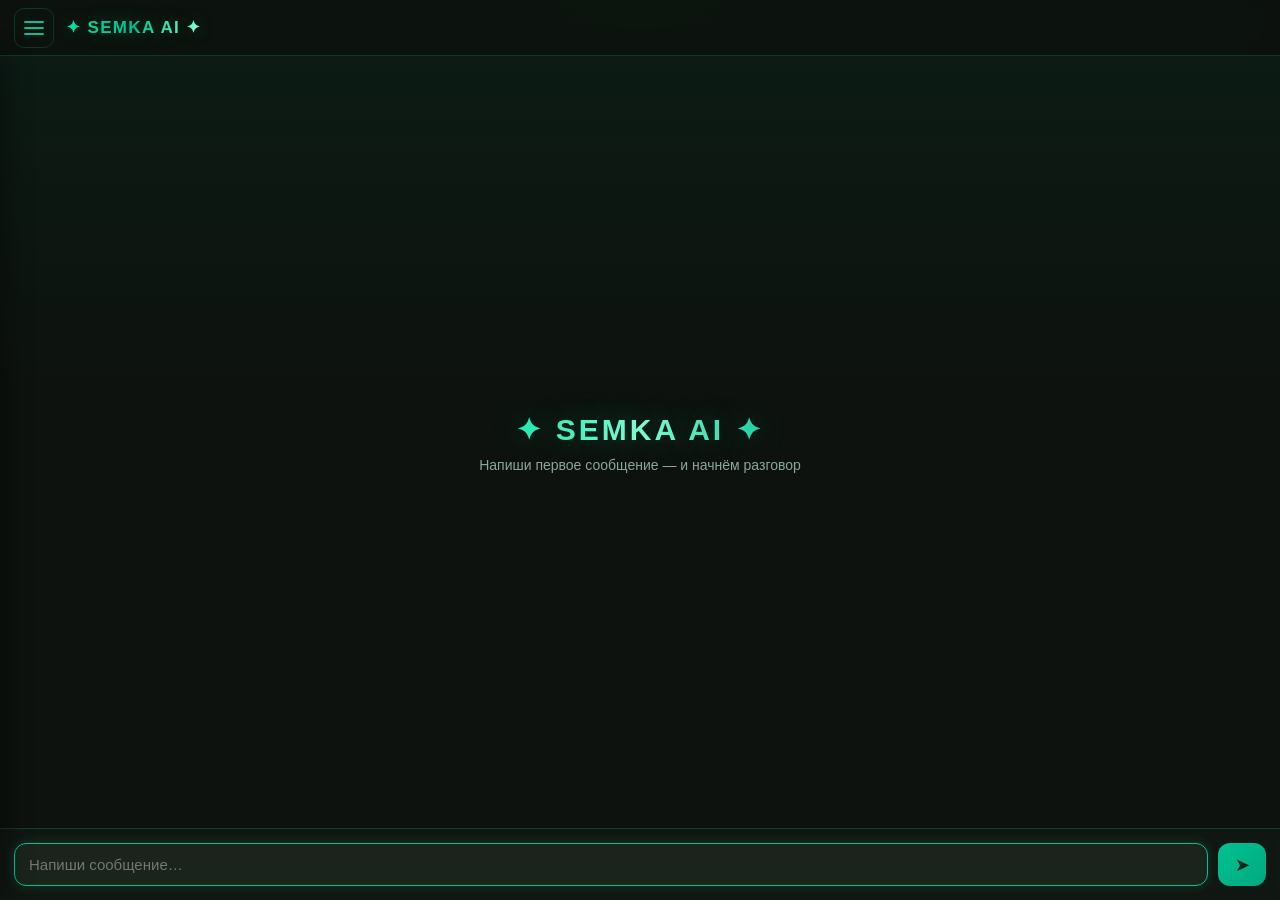
<file: index.html>
<!DOCTYPE html>
<html lang="ru">
<head>
<meta charset="UTF-8">
<meta name="viewport" content="width=device-width, initial-scale=1.0">
<title>Semka AI — премиальный помощник</title>
<link rel="stylesheet" href="style.css">
</head>
<body>
<div class="topbar">
  <button id="menuBtn" class="menu-btn" title="История чатов">
    <span class="bars"><span></span><span></span><span></span></span>
  </button>
  <div class="logo">✦ SEMKA AI ✦</div>
</div>

<aside id="sidebar">
  <button id="newChatBtn" class="new-chat">＋ Новый чат</button>
  <div id="chatList" class="chat-list"></div>
  <div id="storageWarn" class="warn hidden">Этот браузер не сохраняет чаты для локальных файлов. Используйте кнопки ниже.</div>
  <div class="side-buttons">
    <button id="saveBtn" class="side-btn">💾 Сохранить чаты</button>
    <button id="loadBtn" class="side-btn">📂 Загрузить</button>
    <input type="file" id="loadFile" accept=".json" class="hidden">
  </div>
</aside>

<div id="overlay"></div>

<main id="chatBox">
  <div id="messages" class="messages">
    <div id="hero" class="hero">
      <div class="hero-logo">✦ SEMKA AI ✦</div>
      <div class="hero-text">Напиши первое сообщение — и начнём разговор</div>
    </div>
  </div>
  <div class="input-area">
    <textarea id="input" rows="1" placeholder="Напиши сообщение…"></textarea>
    <button id="sendBtn" title="Отправить">➤</button>
  </div>
</main>

<script src="script.js"></script>
</body>
</html>
</file>
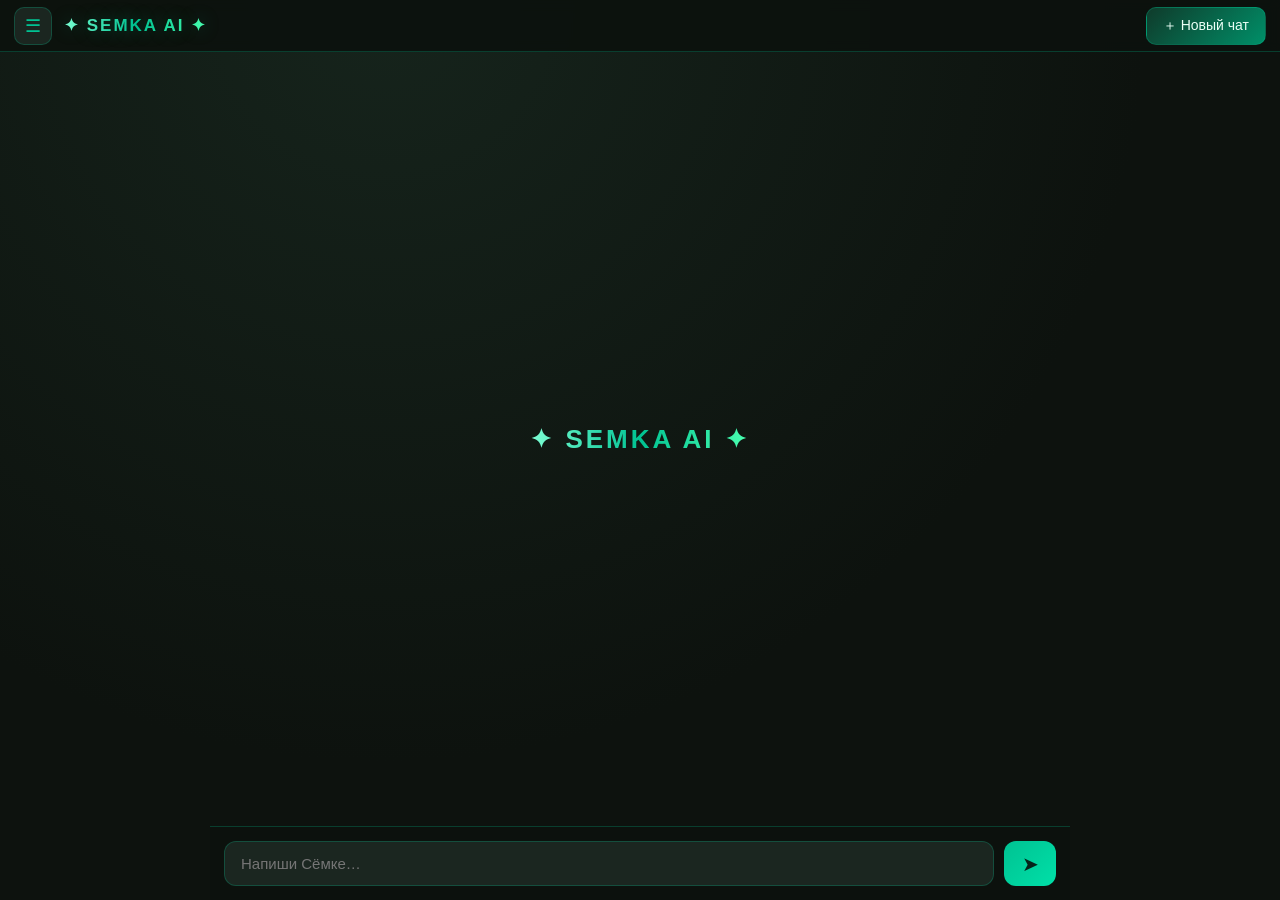
<file: semka_ai (3).html>
<!DOCTYPE html>
<html lang="ru">
<head>
<meta charset="UTF-8">
<meta name="viewport" content="width=device-width, initial-scale=1.0">
<title>Semka AI — премиальный помощник</title>
<style>
:root{
  --bg:#0d120e; --panel:#141c16; --panel2:#1b2620;
  --green:#00c292; --green-dark:#008f68; --green-deep:#0f2b1d;
  --text:#e6efe9; --dim:#8aa898;
  --border:rgba(0,194,146,.25); --glow:rgba(0,194,146,.35);
}
*{box-sizing:border-box; margin:0; padding:0;}
body{font-family:'Segoe UI',Tahoma,Verdana,sans-serif; background:radial-gradient(circle at 30% 0%, #16241c 0%, var(--bg) 60%); color:var(--text); height:100vh; overflow:hidden;}

/* ===== Верхняя панель ===== */
#topbar{position:fixed; top:0; left:0; right:0; height:52px; display:flex; align-items:center; gap:12px; padding:0 14px; background:rgba(13,18,14,.92); border-bottom:1px solid var(--border); z-index:50; backdrop-filter:blur(6px);}
#menuBtn{width:38px; height:38px; border-radius:10px; border:1px solid var(--border); background:var(--panel2); color:var(--green); font-size:18px; cursor:pointer; transition:.2s; z-index:60;}
#menuBtn:hover{background:var(--green-deep); box-shadow:0 0 12px var(--glow);}
#brand{font-weight:700; letter-spacing:2px; font-size:17px;
  background:linear-gradient(90deg,#7dffd4,var(--green),#4affb0);
  -webkit-background-clip:text; background-clip:text; color:transparent;
  text-shadow:0 0 18px rgba(0,194,146,.35);}
#newChat{margin-left:auto; padding:9px 16px; border-radius:10px; border:1px solid var(--border); background:linear-gradient(135deg,#0f3b2b,var(--green-dark)); color:#eafff6; font-size:14px; cursor:pointer; transition:.2s;}
#newChat:hover{box-shadow:0 0 14px var(--glow); transform:translateY(-1px);}

/* ===== Панель истории ===== */
#overlay{position:fixed; inset:0; background:rgba(0,0,0,.5); opacity:0; pointer-events:none; transition:.25s; z-index:55;}
#overlay.show{opacity:1; pointer-events:auto;}
#sidebar{position:fixed; top:52px; bottom:0; left:0; width:280px; background:var(--panel); border-right:1px solid var(--border); padding:12px; display:flex; flex-direction:column; gap:10px; transform:translateX(-100%); transition:transform .25s; z-index:56;}
#sidebar.open{transform:translateX(0);}
#storageWarn{display:none; background:#4a3208; border:1px solid #b8860b; color:#ffe9a8; padding:10px; border-radius:8px; font-size:12.5px; line-height:1.4;}
#chatList{flex:1; overflow-y:auto; display:flex; flex-direction:column; gap:4px;}
.chat-item{display:flex; align-items:center; justify-content:space-between; gap:8px; padding:9px 10px; border-radius:8px; cursor:pointer; font-size:14px; color:var(--dim); white-space:nowrap; overflow:hidden; transition:.15s;}
.chat-item span.t{overflow:hidden; text-overflow:ellipsis;}
.chat-item:hover,.chat-item.active{background:var(--green-deep); color:#eafff6; box-shadow:inset 0 0 0 1px var(--border);}
.del{opacity:0; color:#ff6b5a; font-weight:bold; cursor:pointer; padding:0 4px; transition:.15s;}
.chat-item:hover .del{opacity:1;}
.sideBtns{display:flex; gap:8px;}
.sideBtns button{flex:1; padding:9px 6px; border-radius:8px; border:1px solid var(--border); background:var(--panel2); color:var(--text); font-size:12.5px; cursor:pointer; transition:.2s;}
.sideBtns button:hover{background:var(--green-deep); box-shadow:0 0 10px var(--glow);}

/* ===== Чат ===== */
#chatWrap{position:fixed; top:52px; bottom:0; left:0; right:0; display:flex; flex-direction:column;}
#messages{flex:1; overflow-y:auto; padding:20px 16px 20px 16px; display:flex; flex-direction:column; gap:14px; max-width:860px; width:100%; margin:0 auto;}
#empty{margin:auto; text-align:center; color:var(--dim); font-size:26px; letter-spacing:3px; font-weight:700;
  background:linear-gradient(90deg,#7dffd4,var(--green),#4affb0);
  -webkit-background-clip:text; background-clip:text; color:transparent;
  animation:pulse 2.4s infinite;}
@keyframes pulse{0%,100%{opacity:.55; text-shadow:0 0 8px var(--glow);}50%{opacity:1; text-shadow:0 0 26px var(--glow);}}
.msg{padding:12px 16px; border-radius:16px; max-width:82%; line-height:1.45; font-size:15px; word-wrap:break-word; white-space:pre-wrap;}
.msg.user{align-self:flex-end; background:linear-gradient(135deg,#0f3b2b,#0d5c40); border:1px solid var(--border); border-bottom-right-radius:4px; box-shadow:0 2px 10px rgba(0,0,0,.35);}
.msg.bot{align-self:flex-start; background:var(--panel2); border:1px solid var(--border); border-bottom-left-radius:4px; box-shadow:0 0 14px rgba(0,194,146,.12);}
.msg.error{align-self:center; background:#3a1512; border:1px solid #a33; color:#ffc9c2; font-size:13.5px;}
.dots{display:inline-flex; gap:5px; padding:4px 2px;}
.dots i{width:8px; height:8px; border-radius:50%; background:var(--green); animation:jump 1.1s infinite;}
.dots i:nth-child(2){animation-delay:.18s;} .dots i:nth-child(3){animation-delay:.36s;}
@keyframes jump{0%,60%,100%{transform:translateY(0);}30%{transform:translateY(-7px);}}

/* ===== Ввод ===== */
#inputArea{padding:14px; border-top:1px solid var(--border); background:rgba(13,18,14,.85); display:flex; gap:10px; max-width:860px; width:100%; margin:0 auto;}
#inp{flex:1; resize:none; padding:13px 16px; border-radius:12px; border:1px solid var(--border); background:var(--panel2); color:var(--text); font-size:15px; font-family:inherit; outline:none; max-height:130px; transition:.2s;}
#inp:focus{border-color:var(--green); box-shadow:0 0 12px var(--glow);}
#send{width:52px; border-radius:12px; border:none; background:linear-gradient(135deg,var(--green),#00e0a8); color:#06231a; font-size:20px; cursor:pointer; transition:.2s;}
#send:hover{box-shadow:0 0 16px var(--glow); transform:translateY(-1px);}
#send:disabled{opacity:.45; cursor:default; transform:none;}
::-webkit-scrollbar{width:8px;} ::-webkit-scrollbar-thumb{background:#2a4436; border-radius:4px;}
</style>
</head>
<body>

<div id="topbar">
  <button id="menuBtn" title="История чатов">☰</button>
  <div id="brand">✦ SEMKA AI ✦</div>
  <button id="newChat">＋ Новый чат</button>
</div>

<div id="overlay"></div>
<div id="sidebar">
  <div id="storageWarn">⚠ Браузер не сохраняет данные для этого файла — чаты пропадут при закрытии. Пользуйтесь кнопками «💾 Сохранить» и «📂 Загрузить» ниже.</div>
  <div id="chatList"></div>
  <div class="sideBtns">
    <button id="saveBtn">💾 Сохранить</button>
    <button id="loadBtn">📂 Загрузить</button>
  </div>
</div>

<div id="chatWrap">
  <div id="messages"><div id="empty">✦ SEMKA AI ✦</div></div>
  <div id="inputArea">
    <textarea id="inp" rows="1" placeholder="Напиши Сёмке…"></textarea>
    <button id="send">➤</button>
  </div>
</div>
<input type="file" id="fileInp" accept=".json" style="display:none">

<script>
"use strict";
var MAX_TRIES = 100;      // до 100 попыток достучаться
var RETRY_DELAY = 1500;   // пауза между попытками, мс
var API_URL = "https://text.pollinations.ai/openai";

var chats = [];           // [{title, msgs:[{role,content}]}]
var cur = -1;
var busy = false;
var storageOK = (function(){ try{ localStorage.setItem("__t","1"); localStorage.removeItem("__t"); return true; }catch(e){ return false; } })();

var $ = function(id){ return document.getElementById(id); };
var msgBox = $("messages"), inp = $("inp"), sendBtn = $("send"), menuBtn = $("menuBtn");
var sidebar = $("sidebar"), overlay = $("overlay"), chatList = $("chatList");

/* ---------- Хранилище ---------- */
function loadAll(){ if(!storageOK) return; try{ chats = JSON.parse(localStorage.getItem("semka_chats")||"[]"); }catch(e){ chats=[]; } }
function saveAll(){ if(storageOK){ try{ localStorage.setItem("semka_chats", JSON.stringify(chats)); }catch(e){} } }
if(!storageOK) $("storageWarn").style.display = "block";

/* ---------- Панель ---------- */
function togglePanel(open){
  var willOpen = (open===undefined) ? !sidebar.classList.contains("open") : open;
  sidebar.classList.toggle("open", willOpen);
  overlay.classList.toggle("show", willOpen);
  menuBtn.textContent = willOpen ? "✕" : "☰";
}
menuBtn.onclick = function(){ togglePanel(); };
overlay.onclick = function(){ togglePanel(false); };
document.addEventListener("keydown", function(e){ if(e.key==="Escape") togglePanel(false); });

/* ---------- Чаты ---------- */
function curChat(){ return chats[cur] || null; }

function renderList(){
  chatList.innerHTML = "";
  chats.forEach(function(c,i){
    var d = document.createElement("div");
    d.className = "chat-item" + (i===cur?" active":"");
    var t = document.createElement("span"); t.className="t"; t.textContent = c.title || "Чат";
    var x = document.createElement("span"); x.className="del"; x.textContent="✕"; x.title="Удалить чат";
    x.onclick = function(ev){ ev.stopPropagation(); removeChat(i); };
    d.appendChild(t); d.appendChild(x);
    d.onclick = function(){ cur = i; renderList(); renderMsgs(); togglePanel(false); };
    chatList.appendChild(d);
  });
}

function removeChat(i){
  chats.splice(i,1);
  if(chats.length===0){ addChat(); }
  else if(cur===i){ cur = Math.max(0, Math.min(i, chats.length-1)); }
  saveAll(); renderList(); renderMsgs();
}

function addChat(){
  chats.push({title:"", msgs:[]});
  cur = chats.length-1;
  saveAll(); renderList(); renderMsgs();
  togglePanel(false);
}

function renderMsgs(){
  msgBox.innerHTML = "";
  var c = curChat();
  if(!c || c.msgs.length===0){ msgBox.innerHTML = '<div id="empty">✦ SEMKA AI ✦</div>'; return; }
  c.msgs.forEach(function(m){ addBubble(m.role, m.content); });
  msgBox.scrollTop = msgBox.scrollHeight;
}

function addBubble(role, text, isErr){
  var d = document.createElement("div");
  d.className = "msg " + role + (isErr?" error":"");
  d.textContent = text;
  msgBox.appendChild(d);
  return d;
}

/* ---------- Отправка ---------- */
function escPrompt(msgs){
  return msgs.map(function(m){ return (m.role==="user"?"Пользователь: ":"Semka: ")+m.content; }).join("\n");
}

async function askAI(history){
  var systemMsg = {role:"system", content:"Ты — Semka AI, дружелюбный и умный помощник. Отвечай по-русски, живо и по делу."};
  var payload = {model:"openai", messages:[systemMsg].concat(history.slice(-12))};
  var lastErr = null;
  for(var attempt=1; attempt<=MAX_TRIES; attempt++){
    try{
      var r = await fetch(API_URL, {
        method:"POST",
        headers:{ "Content-Type":"application/json" },
        body: JSON.stringify(payload)
      });
      if(!r.ok) throw new Error("HTTP "+r.status);
      var data = await r.json();
      var text = (data && data.choices && data.choices[0] && data.choices[0].message && data.choices[0].message.content) || "";
      if(text.trim()) return text.trim();
      throw new Error("пустой ответ");
    }catch(e){ lastErr = e; await new Promise(function(res){ setTimeout(res, RETRY_DELAY); }); }
  }
  throw lastErr || new Error("нет ответа");
}

async function send(){
  if(busy) return;
  var text = inp.value.trim();
  if(!text) return;
  var c = curChat();
  if(!c) addChat(), c = chats[cur];

  busy = true; sendBtn.disabled = true;
  var emptyEl = $("empty"); if(emptyEl) emptyEl.remove();

  c.msgs.push({role:"user", content:text});
  if(!c.title) c.title = text.slice(0,32);
  addBubble("user", text);
  inp.value = ""; inp.style.height = "auto";
  saveAll(); renderList();
  msgBox.scrollTop = msgBox.scrollHeight;

  var dots = addBubble("bot","");
  dots.innerHTML = '<span class="dots"><i></i><i></i><i></i></span>';
  msgBox.scrollTop = msgBox.scrollHeight;

  try{
    var answer = await askAI(c.msgs.slice(0,-1));
    dots.remove();
    c.msgs.push({role:"bot", content:answer});
    addBubble("bot", answer);
  }catch(e){
    dots.remove();
    addBubble("error","Не смогла достучаться до ИИ после 100 попыток. Проверь интернет и напиши ещё раз — чат сохранён, ничего не потерялось.", true);
  }
  busy = false; sendBtn.disabled = false;
  saveAll(); renderList();
  msgBox.scrollTop = msgBox.scrollHeight;
}

sendBtn.onclick = send;
inp.addEventListener("keydown", function(e){
  if(e.key==="Enter" && !e.shiftKey){ e.preventDefault(); send(); }
});
inp.addEventListener("input", function(){
  inp.style.height = "auto";
  inp.style.height = Math.min(inp.scrollHeight, 130) + "px";
});
$("newChat").onclick = addChat;

/* ---------- Сохранение/загрузка в файл ---------- */
$("saveBtn").onclick = function(){
  var blob = new Blob([JSON.stringify(chats,null,2)], {type:"application/json"});
  var a = document.createElement("a");
  a.href = URL.createObjectURL(blob);
  a.download = "semka_chats.json";
  a.click();
  URL.revokeObjectURL(a.href);
};
$("loadBtn").onclick = function(){ $("fileInp").click(); };
$("fileInp").onchange = function(e){
  var f = e.target.files[0]; if(!f) return;
  var rd = new FileReader();
  rd.onload = function(){
    try{
      var arr = JSON.parse(rd.result);
      if(Array.isArray(arr)){ chats = arr; cur = chats.length? 0 : -1; if(chats.length===0) addChat(); else { saveAll(); renderList(); renderMsgs(); } }
      else alert("Файл не похож на сохранённые чаты Semka AI.");
    }catch(err){ alert("Не удалось прочитать файл."); }
  };
  rd.readAsText(f);
  e.target.value = "";
};

/* ---------- Старт ---------- */
loadAll();
if(chats.length===0){ chats.push({title:"", msgs:[]}); }
cur = 0;
renderList(); renderMsgs();
</script>
</body>
</html>
</file>
<file: style.css>
:root{
  --bg:#0d120e;
  --panel:#141c16;
  --panel2:#1a241c;
  --accent:#00c292;
  --accent2:#00e5a8;
  --text:#e6efe9;
  --muted:#8aa89a;
  --border:rgba(0,194,146,.22);
  --glow:rgba(0,194,146,.35);
  --user-grad:linear-gradient(135deg,#0e4a35,#0a2e22);
  --danger:#ff6b57;
}
*{box-sizing:border-box}
html,body{height:100%}
body{
  margin:0;font-family:'Segoe UI',Tahoma,Verdana,sans-serif;
  background:radial-gradient(1200px 600px at 50% -10%,rgba(0,194,146,.12),transparent 60%),var(--bg);
  color:var(--text);
}

/* ===== top bar ===== */
.topbar{
  position:fixed;top:0;left:0;right:0;height:56px;z-index:40;
  display:flex;align-items:center;gap:12px;padding:0 14px;
  background:rgba(13,18,14,.85);backdrop-filter:blur(8px);
  border-bottom:1px solid var(--border);
}
.logo{
  font-weight:700;letter-spacing:.08em;font-size:17px;
  background:linear-gradient(90deg,#00e5a8,#00c292,#8affd8);
  -webkit-background-clip:text;background-clip:text;color:transparent;
  text-shadow:0 0 18px var(--glow);
}
.menu-btn{
  width:40px;height:40px;border-radius:10px;cursor:pointer;
  background:transparent;border:1px solid var(--border);
  display:flex;align-items:center;justify-content:center;flex-direction:column;gap:4px;
  transition:.2s;z-index:60;position:relative;
}
.menu-btn:hover{background:rgba(0,194,146,.12)}
.menu-btn .bars{display:flex;flex-direction:column;gap:4px;width:20px}
.menu-btn .bars span{height:2px;background:var(--accent);border-radius:2px;transition:.25s;display:block}
.menu-btn.open .bars span:nth-child(1){transform:translateY(6px) rotate(45deg)}
.menu-btn.open .bars span:nth-child(2){opacity:0}
.menu-btn.open .bars span:nth-child(3){transform:translateY(-6px) rotate(-45deg)}

/* ===== sidebar ===== */
#sidebar{
  position:fixed;top:56px;bottom:0;left:0;width:280px;z-index:50;
  background:var(--panel);border-right:1px solid var(--border);
  display:flex;flex-direction:column;gap:8px;padding:12px;
  transform:translateX(-100%);transition:transform .28s ease;
  box-shadow:6px 0 24px rgba(0,0,0,.35);
}
#sidebar.open{transform:translateX(0)}
.new-chat{
  padding:11px;border-radius:10px;cursor:pointer;font-size:14px;font-weight:600;
  background:linear-gradient(135deg,#00c292,#00a97e);color:#03231a;border:none;transition:.2s;
}
.new-chat:hover{filter:brightness(1.1)}
.chat-list{flex:1;overflow-y:auto;display:flex;flex-direction:column;gap:4px}
.chat-item{
  padding:9px 10px;border-radius:8px;cursor:pointer;font-size:14px;color:var(--muted);
  white-space:nowrap;overflow:hidden;text-overflow:ellipsis;
  display:flex;justify-content:space-between;align-items:center;gap:6px;transition:.2s;
}
.chat-item:hover,.chat-item.active{background:rgba(0,194,146,.14);color:#fff}
.chat-item .del{
  opacity:0;color:var(--danger);font-weight:700;cursor:pointer;padding:0 4px;flex-shrink:0;
}
.chat-item:hover .del{opacity:1}
.warn{
  font-size:12px;color:#ffb26b;background:rgba(255,150,60,.1);
  border:1px solid rgba(255,150,60,.35);border-radius:8px;padding:8px;
}
.hidden{display:none}
.side-buttons{display:flex;gap:6px}
.side-btn{
  flex:1;padding:9px 4px;font-size:12px;border-radius:8px;cursor:pointer;
  background:var(--panel2);color:var(--text);border:1px solid var(--border);transition:.2s;
}
.side-btn:hover{background:rgba(0,194,146,.15)}

/* ===== overlay ===== */
#overlay{
  position:fixed;inset:0;z-index:45;background:rgba(0,0,0,.45);
  opacity:0;pointer-events:none;transition:.28s;
}
#overlay.show{opacity:1;pointer-events:auto}

/* ===== chat ===== */
#chatBox{
  position:fixed;top:56px;left:0;right:0;bottom:0;
  display:flex;flex-direction:column;
  background:linear-gradient(180deg,rgba(0,194,146,.05),transparent 40%),var(--bg);
  transition:left .28s ease;
}
body.sidebar-open #chatBox{left:280px}
@media (max-width:768px){
  body.sidebar-open #chatBox{left:0}
}
.messages{flex:1;overflow-y:auto;padding:18px;display:flex;flex-direction:column;gap:12px}
.hero{
  margin:auto;text-align:center;padding:30px;
}
.hero-logo{
  font-size:30px;font-weight:800;letter-spacing:.1em;margin-bottom:10px;
  background:linear-gradient(90deg,#00e5a8,#8affd8,#00c292);
  -webkit-background-clip:text;background-clip:text;color:transparent;
  text-shadow:0 0 30px var(--glow);
}
.hero-text{color:var(--muted);font-size:14px}
.msg{
  max-width:85%;padding:11px 15px;border-radius:16px;line-height:1.45;
  white-space:pre-wrap;word-wrap:break-word;
}
.msg.user{
  align-self:flex-end;text-align:left;
  background:var(--user-grad);border:1px solid var(--border);
  border-bottom-right-radius:4px;box-shadow:0 2px 10px rgba(0,0,0,.3);
}
.msg.bot{
  align-self:flex-start;
  background:var(--panel2);border:1px solid var(--border);
  border-bottom-left-radius:4px;box-shadow:0 0 14px rgba(0,194,146,.12);
}
.msg.error{border-color:rgba(255,107,87,.5);color:#ffb9ae}
.typing{display:inline-flex;gap:5px;padding:4px 2px}
.typing span{
  width:7px;height:7px;border-radius:50%;background:var(--accent);
  animation:jump .9s infinite ease-in-out;
}
.typing span:nth-child(2){animation-delay:.15s}
.typing span:nth-child(3){animation-delay:.3s}
@keyframes jump{0%,60%,100%{transform:translateY(0)}30%{transform:translateY(-6px)}}

/* ===== input ===== */
.input-area{
  display:flex;gap:10px;padding:14px;border-top:1px solid var(--border);
  background:rgba(20,28,22,.6);backdrop-filter:blur(6px);
}
#input{
  flex:1;resize:none;padding:12px 14px;border-radius:12px;font-size:15px;
  background:var(--panel2);color:var(--text);border:1px solid var(--border);
  outline:none;max-height:140px;font-family:inherit;transition:.2s;
}
#input:focus{border-color:var(--accent);box-shadow:0 0 12px rgba(0,194,146,.2)}
#sendBtn{
  width:48px;border-radius:12px;border:none;cursor:pointer;font-size:18px;
  background:linear-gradient(135deg,#00c292,#00a97e);color:#03231a;transition:.2s;
}
#sendBtn:hover{filter:brightness(1.1)}
#sendBtn:disabled{opacity:.5;cursor:default}
</file>
